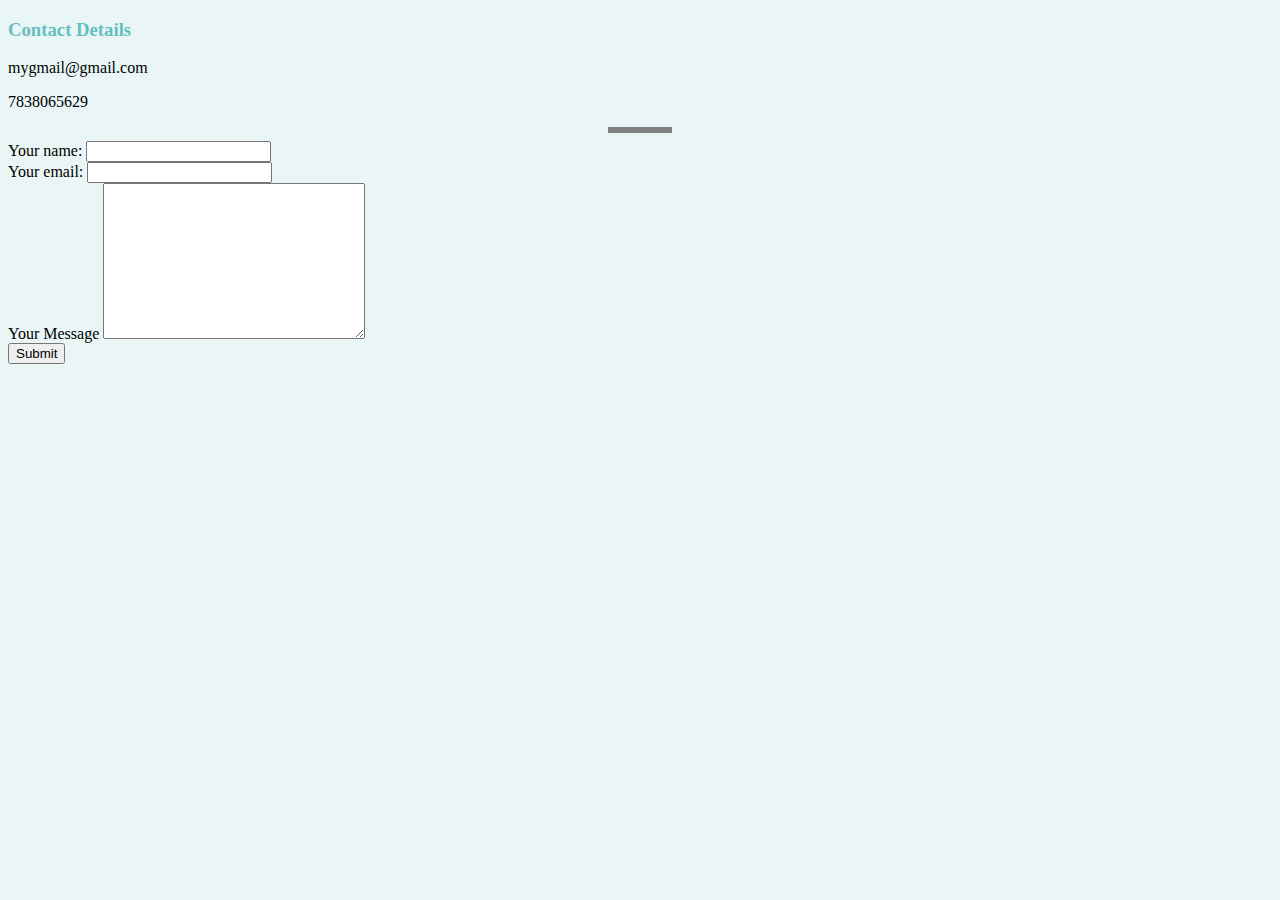
<file: contactme.html>
<!DOCTYPE html>
<html lang="en" dir="ltr">
  <head>
    <meta charset="utf-8">
    <title>Contact Details</title>
    <link rel="stylesheet" href="css/styles.css">
  </head>
  <body>
    <h3>Contact Details</h3>
    <p>mygmail@gmail.com</p>
    <p>7838065629</p>
    <hr size=3 noshade>
    <form class="" action="mailto:erikamediratta@gmail.com" method="post"enctype="text/plain">
      <label>Your name:</label>
      <input type="text" name="Yourname" value=""><br>
      <label>Your email:</label>
      <input type="Email" name="Youremail" value=""><br>
      <label>Your Message</label>
      <textarea name="YourMessage" rows="10" cols="30"></textarea><br>
      <input type="submit" name="">

    </form>
  </body>
</html>
</file>
<file: css/styles.css>
body {background-color: #EAF6F6;}


  hr {
    border-style: none;
    border-top-style: dotted;
    border-color: grey;
    border-width: 5px;
      width: 5%;
    }
    h1 {color:#66BFBF;}
    h3 {color:#66BFBF;}
</file>
